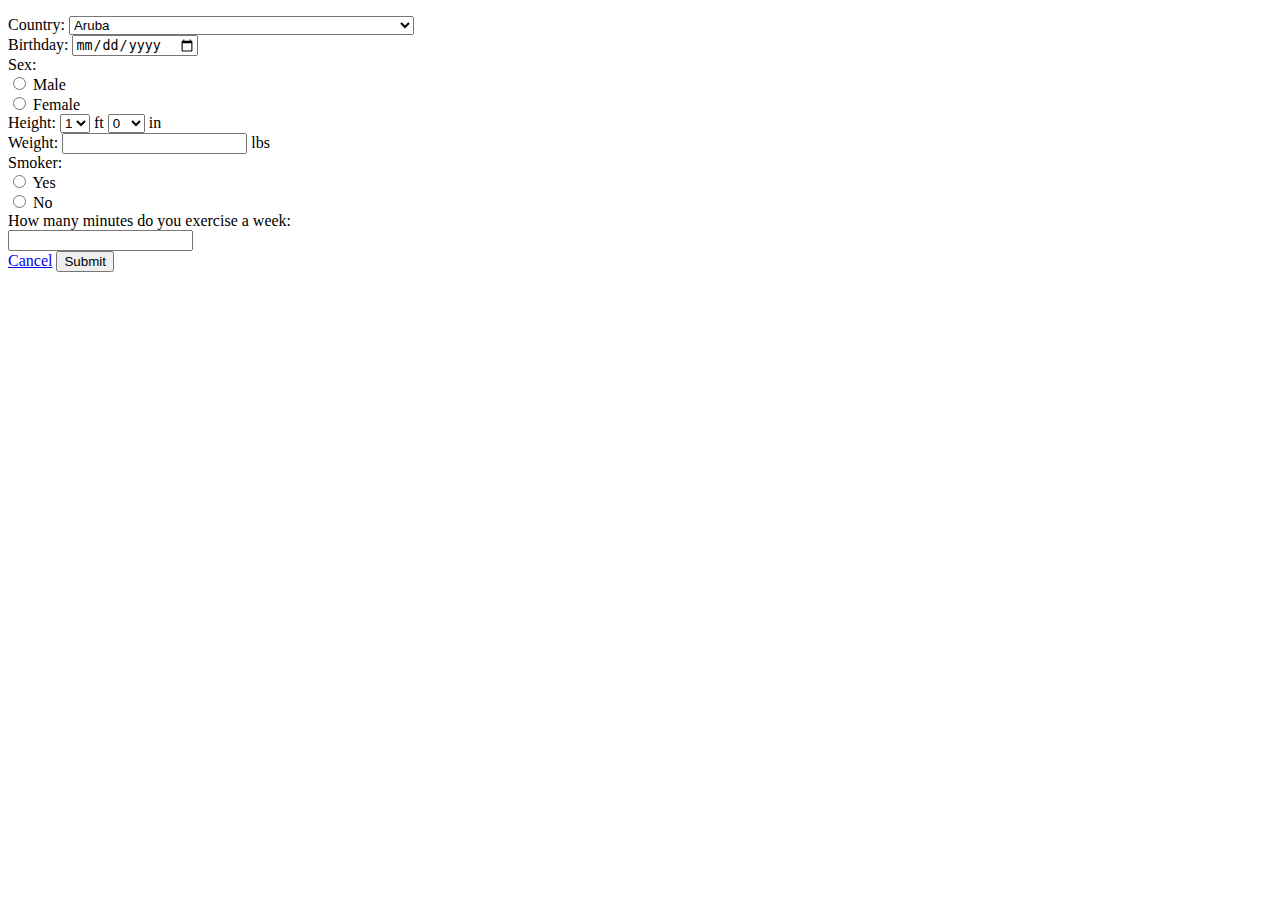
<file: DeathForm.html>
<!doctype html>
<html lang="en">
  <head>
    <!-- Required meta tags -->
    <meta charset="utf-8">
    <meta name="viewport" content="width=device-width, initial-scale=1, shrink-to-fit=no">

    <!-- Bootstrap CSS -->
    <link rel="stylesheet" href="https://cdn.jsdelivr.net/npm/bootstrap@4.5.3/dist/css/bootstrap.min.css" integrity="sha384-TX8t27EcRE3e/ihU7zmQxVncDAy5uIKz4rEkgIXeMed4M0jlfIDPvg6uqKI2xXr2" crossorigin="anonymous">

    <title>Death Form</title>
  </head>
  <body>
    <div id="form">
      <div id="top">
        <p></p>
      </div>
      <div id="middle">
        <form action="countDown.html">
          <div class="form-group col-md-6">
            <label for="country">Country: </label>
              <select id="country" name="country">
                <option value="76">Aruba</option>
                <option value="64">Afghanistan</option>
                <option value="61">Angola</option>
                <option value="78">Albania</option>
                <option value="73">Andorra</option>
                <option value="72">Arab World</option>
                <option value="78">United Arab Emirates</option>
                <option value="77">Argentina</option>
                <option value="75">Armenia</option>
                <option value="73">American Samoa</option>
                <option value="77">Antigua and Barbuda</option>
                <option value="83">Australia</option>
                <option value="82">Austria</option>
                <option value="73">Azerbaijan</option>
                <option value="61">Burundi</option>
                <option value="82">Belgium</option>
                <option value="61">Benin</option>
                <option value="61">Burkina Faso</option>
                <option value="72">Bangladesh</option>
                <option value="75">Bulgaria</option>
                <option value="77">Bahrain</option>
                <option value="74">Bahamas, The</option>
                <option value="77">Bosnia and Herzegovina</option>
                <option value="74">Belarus</option>
                <option value="74">Belize</option>
                <option value="82">Bermuda</option>
                <option value="71">Bolivia</option>
                <option value="76">Brazil</option>
                <option value="79">Barbados</option>
                <option value="76">Brunei Darussalam</option>
                <option value="71">Bhutan</option>
                <option value="69">Botswana</option>
                <option value="53">Central African Republic</option>
                <option value="82">Canada</option>
                <option value="77">Central Europe and the Baltics</option>
                <option value="84">Switzerland</option>
                <option value="83">Channel Islands</option>
                <option value="80">Chile</option>
                <option value="77">China</option>
                <option value="57">Cote d\Ivoire</option>
                <option value="59">Cameroon</option>
                <option value="60">Congo, Dem. Rep.</option>
                <option value="64">Congo, Rep.</option>
                <option value="77">Colombia</option>
                <option value="64">Comoros</option>
                <option value="73">Cabo Verde</option>
                <option value="80">Costa Rica</option>
                <option value="74">Caribbean small states</option>
                <option value="79">Cuba</option>
                <option value="73">Curacao</option>
                <option value="73">Cayman Islands</option>
                <option value="81">Cyprus</option>
                <option value="79">Czech Republic</option>
                <option value="81">Germany</option>
                <option value="67">Djibouti</option>
                <option value="73">Dominica</option>
                <option value="81">Denmark</option>
                <option value="74">Dominican Republic</option>
                <option value="77">Algeria</option>
                <option value="75">East Asia & Pacific (excluding high income)</option>
                <option value="70">Early-demographic dividend</option>
                <option value="76">East Asia & Pacific</option>
                <option value="74">Europe & Central Asia (excluding high income)</option>
                <option value="78">Europe & Central Asia</option>
                <option value="77">Ecuador</option>
                <option value="72">Egypt, Arab Rep.</option>
                <option value="82">Euro area</option>
                <option value="66">Eritrea</option>
                <option value="83">Spain</option>
                <option value="78">Estonia</option>
                <option value="66">Ethiopia</option>
                <option value="81">European Union</option>
                <option value="61">Fragile and conflict affected situations</option>
                <option value="82">Finland</option>
                <option value="67">Fiji</option>
                <option value="83">France</option>
                <option value="83">Faroe Islands</option>
                <option value="68">Micronesia, Fed. Sts.</option>
                <option value="66">Gabon</option>
                <option value="81">United Kingdom</option>
                <option value="74">Georgia</option>
                <option value="64">Ghana</option>
                <option value="73">Gibraltar</option>
                <option value="61">Guinea</option>
                <option value="62">Gambia, The</option>
                <option value="58">Guinea-Bissau</option>
                <option value="58">Equatorial Guinea</option>
                <option value="82">Greece</option>
                <option value="72">Grenada</option>
                <option value="73">Greenland</option>
                <option value="74">Guatemala</option>
                <option value="80">Guam</option>
                <option value="70">Guyana</option>
                <option value="81">High income</option>
                <option value="85">Hong Kong SAR, China</option>
                <option value="75">Honduras</option>
                <option value="63">Heavily indebted poor countries (HIPC)</option>
                <option value="78">Croatia</option>
                <option value="64">Haiti</option>
                <option value="76">Hungary</option>
                <option value="73">IBRD only</option>
                <option value="71">IDA & IBRD total</option>
                <option value="64">IDA total</option>
                <option value="62">IDA blend</option>
                <option value="72">Indonesia</option>
                <option value="65">IDA only</option>
                <option value="73">Isle of Man</option>
                <option value="69">India</option>
                <option value="73">Not classified</option>
                <option value="82">Ireland</option>
                <option value="76">Iran, Islamic Rep.</option>
                <option value="70">Iraq</option>
                <option value="83">Iceland</option>
                <option value="83">Israel</option>
                <option value="83">Italy</option>
                <option value="74">Jamaica</option>
                <option value="74">Jordan</option>
                <option value="84">Japan</option>
                <option value="73">Kazakhstan</option>
                <option value="66">Kenya</option>
                <option value="71">Kyrgyz Republic</option>
                <option value="70">Cambodia</option>
                <option value="68">Kiribati</option>
                <option value="73">St. Kitts and Nevis</option>
                <option value="83">Korea, Rep.</option>
                <option value="75">Kuwait</option>
                <option value="75">Latin America & Caribbean (excluding high income)</option>
                <option value="68">Lao PDR</option>
                <option value="79">Lebanon</option>
                <option value="64">Liberia</option>
                <option value="73">Libya</option>
                <option value="76">St. Lucia</option>
                <option value="75">Latin America & Caribbean</option>
                <option value="65">Least developed countries: UN classification</option>
                <option value="63">Low income</option>
                <option value="83">Liechtenstein</option>
                <option value="77">Sri Lanka</option>
                <option value="68">Lower middle income</option>
                <option value="71">Low & middle income</option>
                <option value="54">Lesotho</option>
                <option value="76">Late-demographic dividend</option>
                <option value="76">Lithuania</option>
                <option value="82">Luxembourg</option>
                <option value="75">Latvia</option>
                <option value="84">Macao SAR, China</option>
                <option value="80">St. Martin (French part)</option>
                <option value="76">Morocco</option>
                <option value="73">Monaco</option>
                <option value="72">Moldova</option>
                <option value="67">Madagascar</option>
                <option value="79">Maldives</option>
                <option value="74">Middle East & North Africa</option>
                <option value="75">Mexico</option>
                <option value="73">Marshall Islands</option>
                <option value="72">Middle income</option>
                <option value="76">North Macedonia</option>
                <option value="59">Mali</option>
                <option value="82">Malta</option>
                <option value="67">Myanmar</option>
                <option value="74">Middle East & North Africa (excluding high income)</option>
                <option value="77">Montenegro</option>
                <option value="70">Mongolia</option>
                <option value="73">Northern Mariana Islands</option>
                <option value="60">Mozambique</option>
                <option value="65">Mauritania</option>
                <option value="74">Mauritius</option>
                <option value="64">Malawi</option>
                <option value="76">Malaysia</option>
                <option value="79">North America</option>
                <option value="63">Namibia</option>
                <option value="77">New Caledonia</option>
                <option value="62">Niger</option>
                <option value="54">Nigeria</option>
                <option value="74">Nicaragua</option>
                <option value="82">Netherlands</option>
                <option value="83">Norway</option>
                <option value="70">Nepal</option>
                <option value="73">Nauru</option>
                <option value="82">New Zealand</option>
                <option value="80">OECD members</option>
                <option value="78">Oman</option>
                <option value="69">Other small states</option>
                <option value="67">Pakistan</option>
                <option value="78">Panama</option>
                <option value="77">Peru</option>
                <option value="71">Philippines</option>
                <option value="73">Palau</option>
                <option value="64">Papua New Guinea</option>
                <option value="78">Poland</option>
                <option value="61">Pre-demographic dividend</option>
                <option value="80">Puerto Rico</option>
                <option value="72">Korea, Dem. People’s Rep.</option>
                <option value="81">Portugal</option>
                <option value="74">Paraguay</option>
                <option value="74">West Bank and Gaza</option>
                <option value="70">Pacific island small states</option>
                <option value="81">Post-demographic dividend</option>
                <option value="77">French Polynesia</option>
                <option value="80">Qatar</option>
                <option value="75">Romania</option>
                <option value="73">Russian Federation</option>
                <option value="69">Rwanda</option>
                <option value="69">South Asia</option>
                <option value="75">Saudi Arabia</option>
                <option value="65">Sudan</option>
                <option value="68">Senegal</option>
                <option value="83">Singapore</option>
                <option value="73">Solomon Islands</option>
                <option value="54">Sierra Leone</option>
                <option value="73">El Salvador</option>
                <option value="73">San Marino</option>
                <option value="57">Somalia</option>
                <option value="76">Serbia</option>
                <option value="61">Sub-Saharan Africa (excluding high income)</option>
                <option value="58">South Sudan</option>
                <option value="61">Sub-Saharan Africa</option>
                <option value="70">Small states</option>
                <option value="70">Sao Tome and Principe</option>
                <option value="72">Suriname</option>
                <option value="77">Slovak Republic</option>
                <option value="81">Slovenia</option>
                <option value="83">Sweden</option>
                <option value="59">Eswatini</option>
                <option value="73">Sint Maarten (Dutch part)</option>
                <option value="73">Seychelles</option>
                <option value="72">Syrian Arab Republic</option>
                <option value="73">Turks and Caicos Islands</option>
                <option value="54">Chad</option>
                <option value="75">East Asia & Pacific (IDA & IBRD countries)</option>
                <option value="74">Europe & Central Asia (IDA & IBRD countries)</option>
                <option value="61">Togo</option>
                <option value="77">Thailand</option>
                <option value="71">Tajikistan</option>
                <option value="68">Turkmenistan</option>
                <option value="75">Latin America & the Caribbean (IDA & IBRD countries)</option>
                <option value="69">Timor-Leste</option>
                <option value="74">Middle East & North Africa (IDA & IBRD countries)</option>
                <option value="71">Tonga</option>
                <option value="69">South Asia (IDA & IBRD)</option>
                <option value="61">Sub-Saharan Africa (IDA & IBRD countries)</option>
                <option value="73">Trinidad and Tobago</option>
                <option value="77">Tunisia</option>
                <option value="77">Turkey</option>
                <option value="73">Tuvalu</option>
                <option value="65">Tanzania</option>
                <option value="63">Uganda</option>
                <option value="72">Ukraine</option>
                <option value="75">Upper middle income</option>
                <option value="78">Uruguay</option>
                <option value="79">United States</option>
                <option value="72">Uzbekistan</option>
                <option value="72">St. Vincent and the Grenadines</option>
                <option value="72">Venezuela, RB</option>
                <option value="73">British Virgin Islands</option>
                <option value="80">Virgin Islands (U.S.)</option>
                <option value="75">Vietnam</option>
                <option value="70">Vanuatu</option>
                <option value="73">World</option>
                <option value="73">Samoa</option>
                <option value="72">Kosovo</option>
                <option value="66">Yemen, Rep.</option>
                <option value="64">South Africa</option>
                <option value="64">Zambia</option>
                <option value="61">Zimbabwe</option>
              </select>
            </div>
          <div class="form-group col-md-6">
            <label for="birthday" class="col-form-label">Birthday: </label>
            <input id="birthday" type="date" name="birthday" value="">
          </div>
          <div class="form-group col-md-6">
            <label for="sex" class="col-form-label">Sex: </label>
            <div class="form-check form-check-inline sex">
              <input class="form-check-input" type="radio" name="sex" id="male" value="option1">
              <label class="form-check-label" for="inlineRadio1">Male</label>
            </div>
            <div class="form-check form-check-inline">
              <input class="form-check-input" type="radio" name="sex" id="female" value="option2">
              <label class="form-check-label" for="inlineRadio2">Female</label>
            </div>
          </div>
          <div class="form-group col-md-6">
            <label for="feet inches" class="col-form-label">Height:</label>
            <select class="col-xs-2" name="feet" id="feet">
              <option>1</option>
              <option>2</option>
              <option>3</option>
              <option>4</option>
              <option>5</option>
              <option>6</option>
              <option>7</option>
              <option>8</option>
            </select>
            <label>ft</label>
            <select class="col-xs-2" name="inches" id="inches">
              <option>0</option>
              <option>1</option>
              <option>2</option>
              <option>3</option>
              <option>4</option>
              <option>5</option>
              <option>6</option>
              <option>7</option>
              <option>8</option>
              <option>9</option>
              <option>10</option>
              <option>11</option>
            </select>
            <label>in</label>
          </div>
          <div class="form-group col-md-6">
            <label for="weight" class="col-form-label">Weight: </label>
            <input id="weight" class="col-xs-2" type="number" name="weight" min=0>
            <label>lbs</label>
          </div>
          <div class="form-group col-md-6">
            <label for="smoker" class="col-form-label">Smoker: </label>
            <div class="form-check form-check-inline">
              <input class="form-check-input" type="radio" name="smoker" id="smoker" value="option1">
              <label class="form-check-label" for="inlineRadio1">Yes</label>
            </div>
            <div class="form-check form-check-inline">
              <input class="form-check-input" type="radio" name="smoker" id="non-smoker" value="option2">
              <label class="form-check-label" for="inlineRadio2">No</label>
            </div>
          </div>
          <div class="form-group col-md-6">
            <label for="exercise">How many minutes do you exercise a week: </label>
            <br>
            <input id="exercise" class="col-xs-2" type="number" name="weight" min=0>
          </div>
          <div class="form-group col-md-6 cancel-and-submit">
            <a class="btn btn-outline-dark btn-lg" href="./index.html">Cancel</a>
            <input onclick="calculate()" type="submit" class="btn btn-outline-dark btn-lg" name="" value="Submit">
          </div>
      </div>
      <div id="bottom">
        <p></p>
      </div>
    </div>
    <script src="https://code.jquery.com/jquery-3.5.1.slim.min.js" integrity="sha384-DfXdz2htPH0lsSSs5nCTpuj/zy4C+OGpamoFVy38MVBnE+IbbVYUew+OrCXaRkfj" crossorigin="anonymous"></script>
    <script src="https://cdn.jsdelivr.net/npm/bootstrap@4.5.3/dist/js/bootstrap.bundle.min.js" integrity="sha384-ho+j7jyWK8fNQe+A12Hb8AhRq26LrZ/JpcUGGOn+Y7RsweNrtN/tE3MoK7ZeZDyx" crossorigin="anonymous"></script>
    <script src="calculate.js"></script>
  </body>
</html>
</file>
